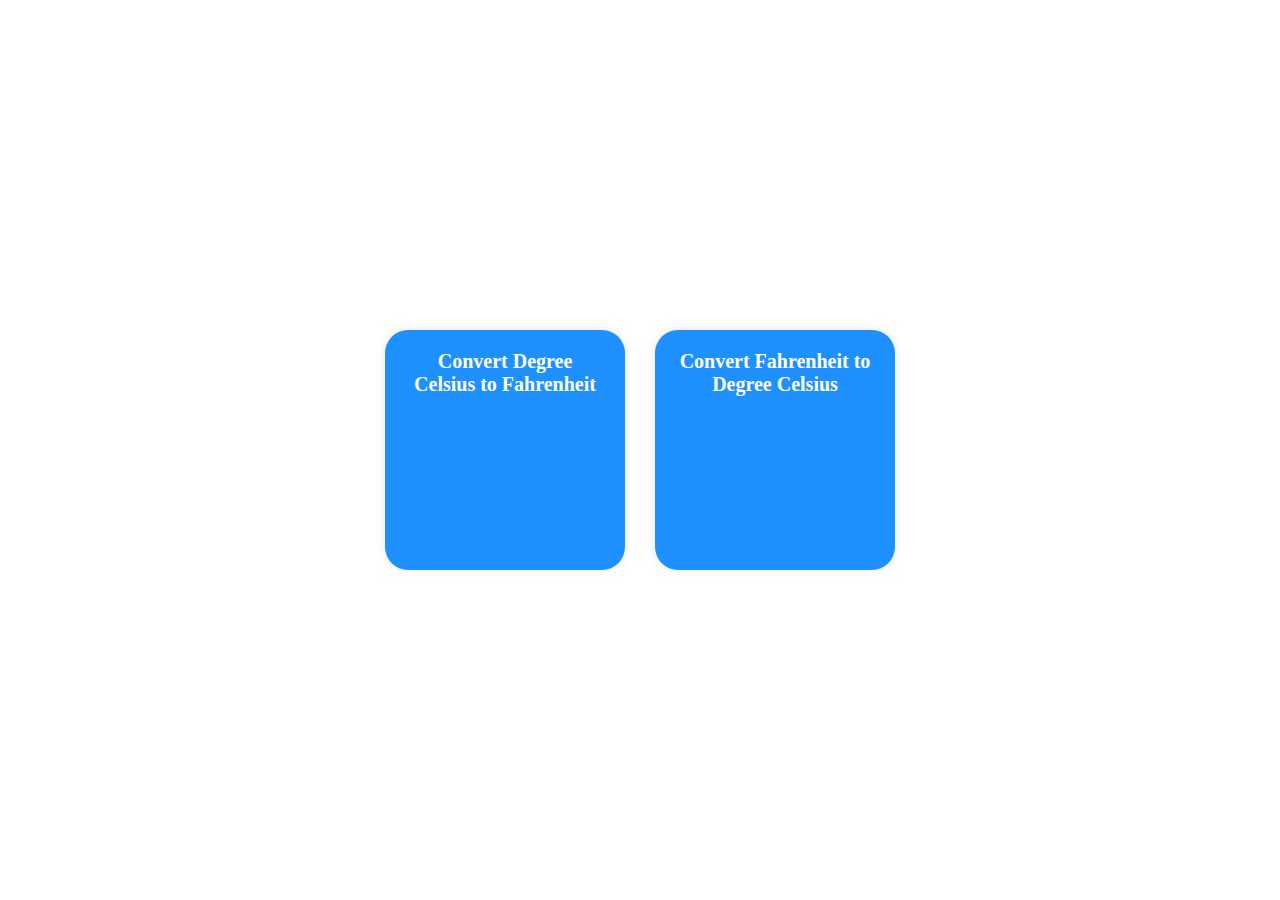
<file: index.html>
<!DOCTYPE html>
<html lang="en">
<head>
    <meta charset="UTF-8">
    <meta name="viewport" content="width=device-width, initial-scale=1.0">
    <title>Document</title>
    <link rel="stylesheet" href="homepage.css">
</head>
<body>
    <div class="buttons">
        <div class="btn"><a class="link" href="page1.html">Convert Degree Celsius to Fahrenheit</a></div>
        <div class="btn"><a class="link" href="page2.html">Convert Fahrenheit to Degree Celsius</a></div>
    </div>
</body>
</html>
</file>
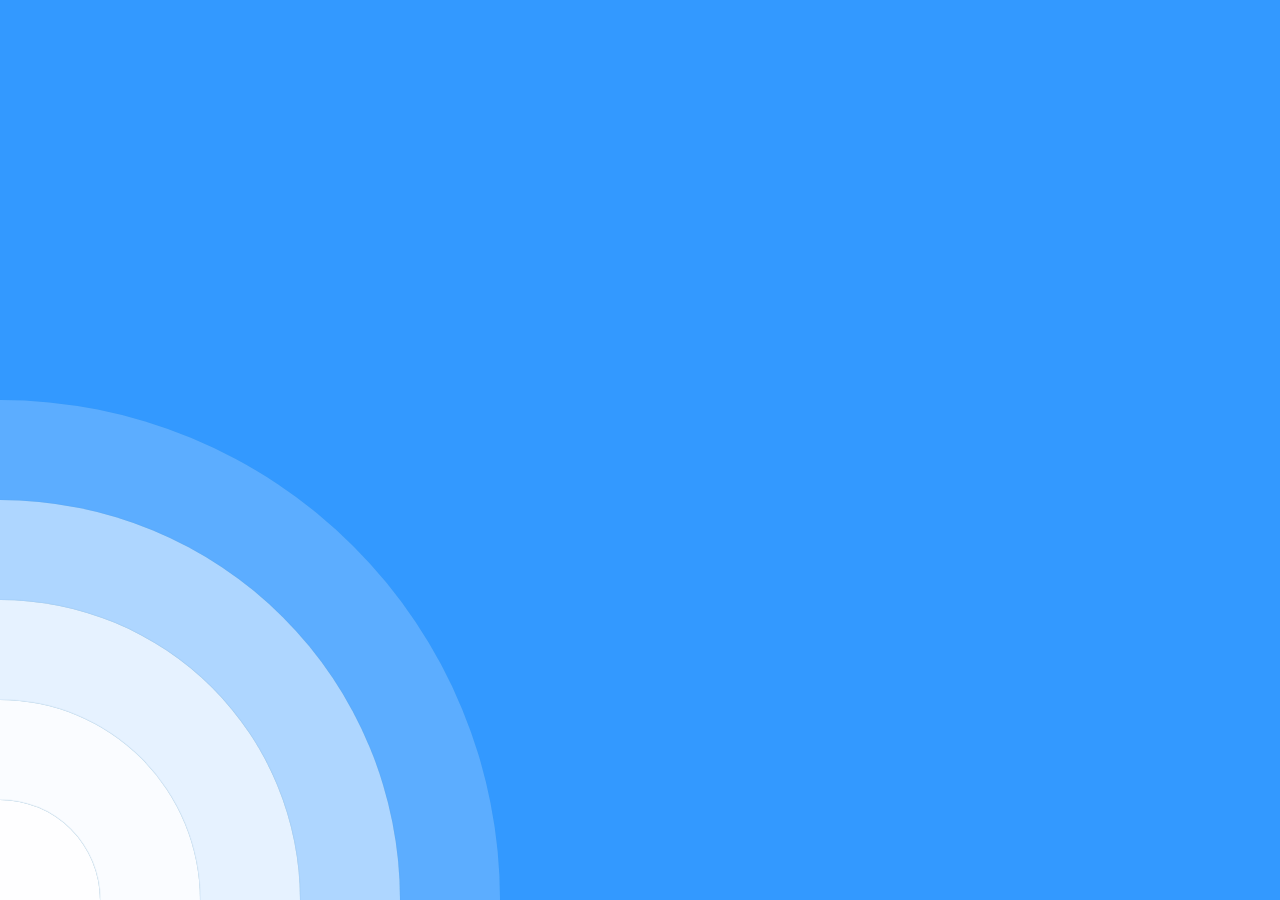
<file: bg.html>
<!DOCTYPE html>
<html lang="en">
<head>
  <meta charset="UTF-8">
  <meta name="viewport" content="width=device-width, initial-scale=1.0">
  <title>Ripple Background</title>
  <link rel="stylesheet" href="bg.css">
</head>
<body>
  <div class="ripple-background">
    <div class="circle xxlarge shade1"></div>
    <div class="circle xlarge shade2"></div>
    <div class="circle large shade3"></div>
    <div class="circle medium shade4"></div>
    <div class="circle small shade5"></div>
  </div>
</body>
</html>
</file>
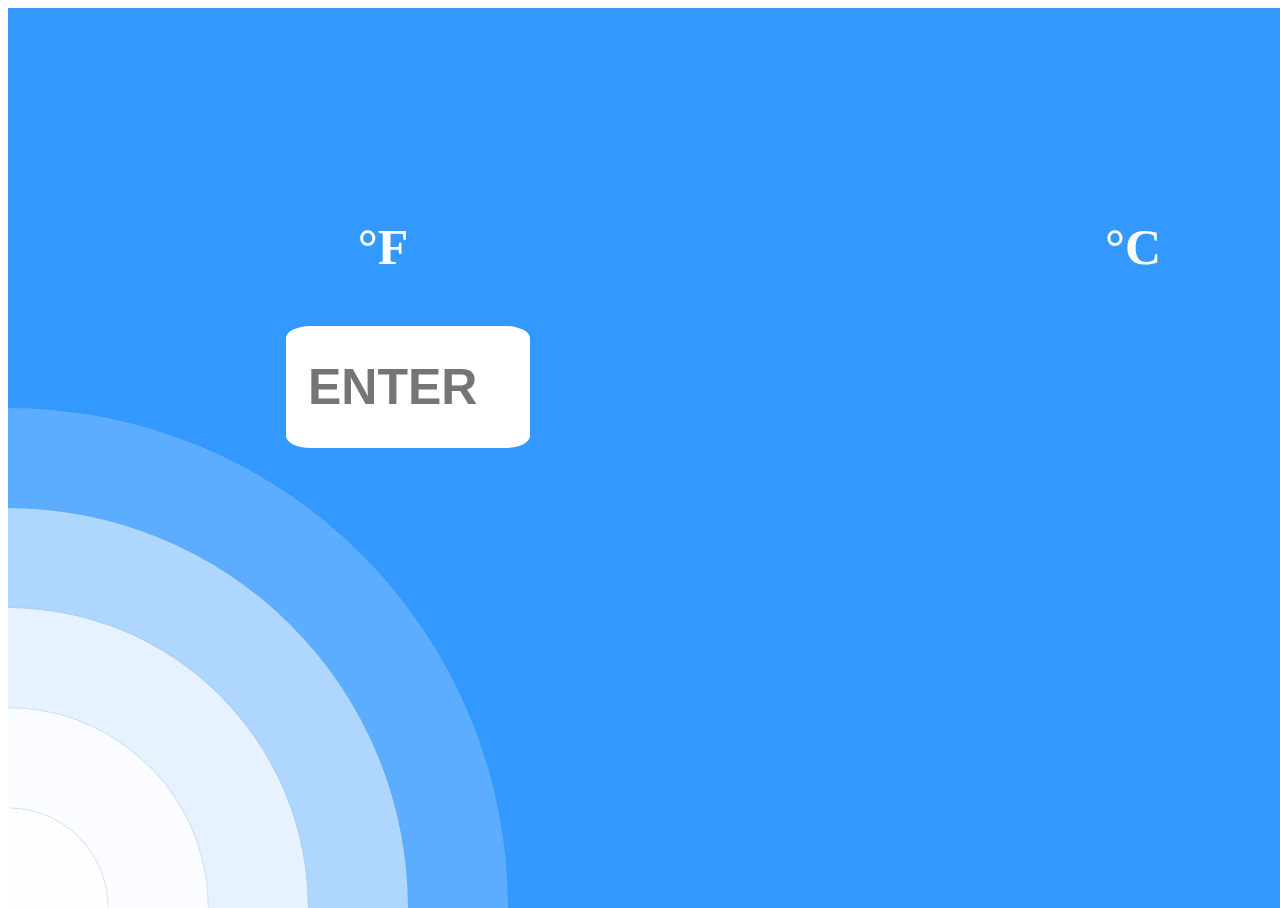
<file: page1.html>
<!DOCTYPE html>

<title>Fahrenheit to Celcius Temperature Converter</title>
<link rel="stylesheet" href="page1.css">
<body>
  <iframe src="bg.html" frameborder="0" scrolling="no" style="position: absolute; width: 100%; height: 100%;z-index:-100"></iframe>
  <div class="row">
    <div class="column1">
<p class="cel">°F</p>

<P class="label">
  <label></label>
  <input id="inputFahrenheit" type="number" placeholder="ENTER" oninput="temperatureConverter(this.value)" onchange="temperatureConverter(this.value)">
</p>
</div>
<div class="column2">
<p class="cel">°C<br><br><span id="outputCelcius"></span></p>
</div>
</div>
<script src="page1.js">
</script>
</div>
</body>
</html>
</file>
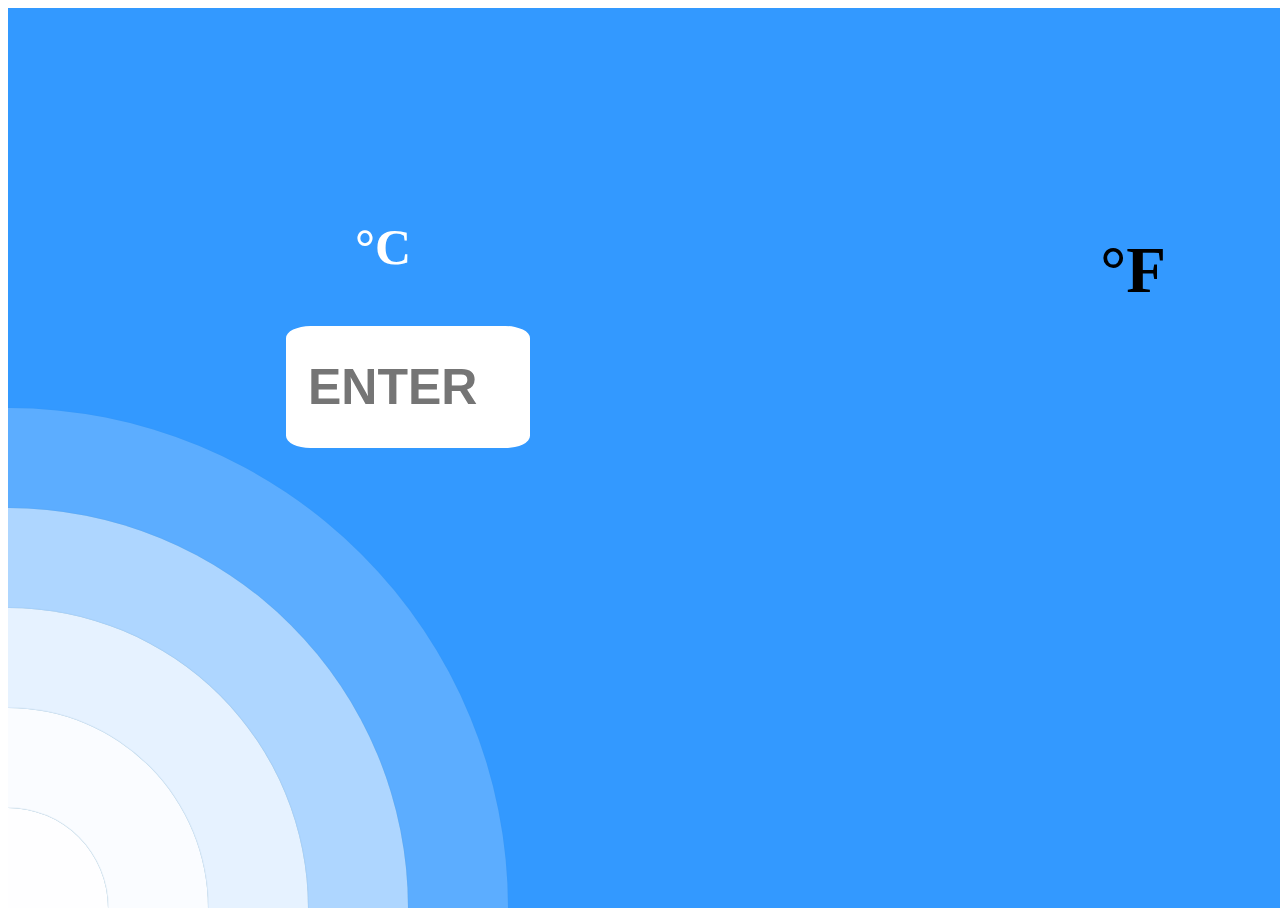
<file: page2.html>
<!DOCTYPE html>
<html>
<title>Fahrenheit to Celcius Temperature Converter</title>
<link rel="stylesheet" href="page2.css">
<body>

  <iframe src="bg.html" frameborder="0" scrolling="no" style="position: absolute; width: 100%; height: 100%;z-index:-100"></iframe>
  <div class="row">
    <div class="column1">
<p class="cell">°C</p>

<P class="label">
  <label></label>
  <input id="inputFahrenheit" type="number" placeholder="ENTER" oninput="temperatureConverter(this.value)" onchange="temperatureConverter(this.value)">
</p>
</div>
<div class="column2">
<p class="cel">°F<br><span id="outputFahrenheit"></span></p>
</div>
</div>
<script src="page2.js">
</script>
</div>
</body>
</html>
</file>
<file: homepage.css>
body{
    background-size: cover;
    background-repeat: no-repeat;
    background-image: url('https://wallpaperaccess.com/full/3518775.jpg');
    margin: 0px;
    padding: 0px;
    height: 100vh;
    justify-content: center;
    align-items: center;
    display: flex;
    flex-direction: column;
}
.buttons {
    display: flex;
    justify-content: center;
    align-items: center;
}

.btn{
    margin: 15px;
    border-radius: 23px;
    font-family:'Times New Roman', Times, serif;
    font-size: 20px;
    font-weight:bold;
    background: #1E90FF;
    height: 200px;
    width: 200px;
    padding: 20px;
    text-align: center;
    text-decoration: none;
    color: #fff;
    cursor: pointer;
    box-shadow:0 0 10px rgba(0,0,0,0.1);
    -webkit-transition-duration: 0.3s;
  transition-duration: 0.3s;
 

}
.btn:hover, .btn:focus, .btn:active{
    background-color: red;
    box-shadow: 0 0 20px rgba(0,0,0,0.5);
    -webkit-transform: scale(1.1);
}
.link{
    color: white;
    text-decoration: none;
}
</file>
<file: bg.css>
body {
    background: #3399ff;
    margin: 0;
    overflow: hidden;
  }
  
  .ripple-background {
    position: relative;
    width: 100%;
    height: 100vh;
    overflow: hidden;
  }
  
  .circle {
    position: absolute;
    border-radius: 50%;
    background: white;
    animation: ripple 15s infinite;
    box-shadow: 0px 0px 1px 0px #508fb9;
  }
  
  .small {
    width: 200px;
    height: 200px;
    left: -100px;
    bottom: -100px;
  }
  
  .medium {
    width: 400px;
    height: 400px;
    left: -200px;
    bottom: -200px;
  }
  
  .large {
    width: 600px;
    height: 600px;
    left: -300px;
    bottom: -300px;
  }
  
  .xlarge {
    width: 800px;
    height: 800px;
    left: -400px;
    bottom: -400px;
  }
  
  .xxlarge {
    width: 1000px;
    height: 1000px;
    left: -500px;
    bottom: -500px;
  }
  
  .shade1 {
    opacity: 0.2;
  }
  
  .shade2 {
    opacity: 0.5;
  }
  
  .shade3 {
    opacity: 0.7;
  }
  
  .shade4 {
    opacity: 0.8;
  }
  
  .shade5 {
    opacity: 0.9;
  }
  
  @keyframes ripple {
    0% {
      transform: scale(0.8);
    }
    
    50% {
      transform: scale(1.2);
    }
    
    100% {
      transform: scale(0.8);
    }
  }
</file>
<file: page1.css>
.row{
    
        height: 700px;
        width: 1500px;
    display: flex;
}
.column1{
    
    padding-top: 160px;
  text-align: center;
  justify-content: center;
    
  flex-direction: column;
    width: 50%;

}
.column2{
    padding-top: 160px;
  text-align: center;
  justify-content: center;
    
  flex-direction: column;
    width: 50%;
}
.cel{
    font-size:50px;
    color: white;
    font-weight: bolder;
}
#outputCelcius{
    padding: 60px;
    font-size:60px;
    font-weight: bolder;
    font-family: 'Times New Roman', Times, serif;
}
.inputFahrenheit{
    height: 320px;
    width:240px;
border-radius: 5%;}
.label{
height: 400px;
width:800px;
}
.label input{
    font-size: 50px ;
    color: black;
    font-weight: bolder;
    height:80px;
    width: 200px;
    border: 20px solid white;
    border-radius: 10%;
}
</file>
<file: page2.css>
.row{
    
    height: 700px;
    width: 1500px;
display: flex;
}
.column1{

    padding-top: 160px;
    text-align: center;
    justify-content: center;
    background-size:cover;
    background-repeat: no-repeat;
width: 50%;
flex-direction: column;

}
.column2{
padding-top: 160px;
text-align: center;
justify-content: center;
background-size:cover;
background-repeat: no-repeat;
/* background-image: url('https://thumbs.gfycat.com/ConcreteAbandonedAfricanclawedfrog-size_restricted.gif'); */

flex-direction: column;
width: 50%;
}
.cel{
font-size:65px;
color: black;
font-weight: bolder;
}
#outputCelcius{
    color:black;
padding: 60px;
font-size:70px;
font-weight: bolder;
font-family: 'Times New Roman', Times, serif;
}
.inputFahrenheit{
height: 320px;
width:240px;
border-radius: 5%;}
.label{
height: 400px;
width:800px;
}
.label input{
font-size: 50px ;
color: black;
font-weight: bolder;
height:80px;
width: 200px;
border: 20px solid white;
border-radius: 10%;
}
.cell{
    font-size:50px;
    color: white;
    font-weight: bolder;   
}
</file>
